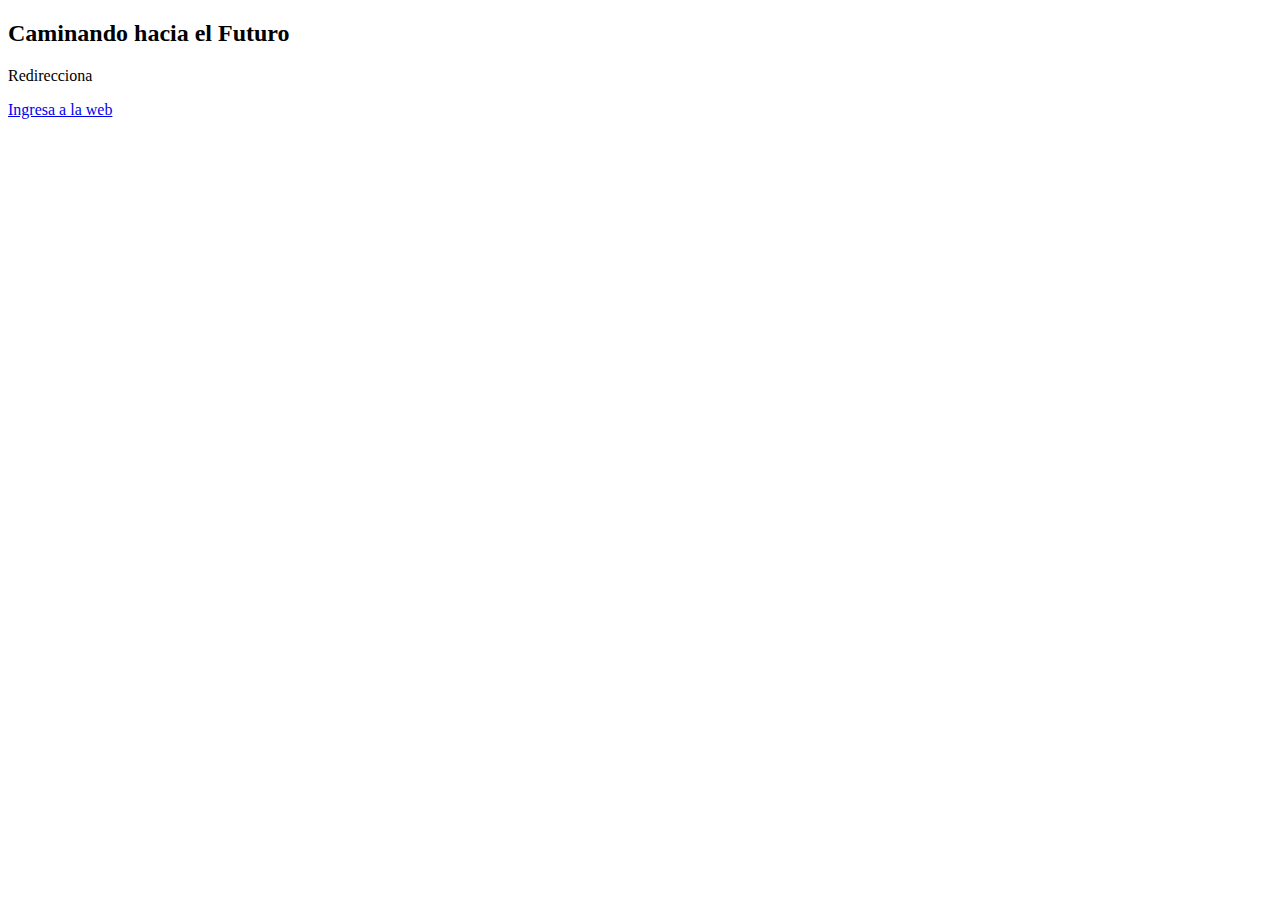
<file: index.html>
<!DOCTYPE html>
<html lang="en">
<head>
    <meta charset="UTF-8">
    <meta http-equiv="X-UA-Compatible" content="IE=edge">
    <meta name="viewport" content="width=device-width, initial-scale=1.0">
    <title>Login</title>
</head>
<body>
    <h2>Caminando hacia el Futuro</h2>    

    <div>
        <p>Redirecciona</p>
        <a href="login.html">Ingresa a la web</a>
    </div>
</body>
</html>
</file>
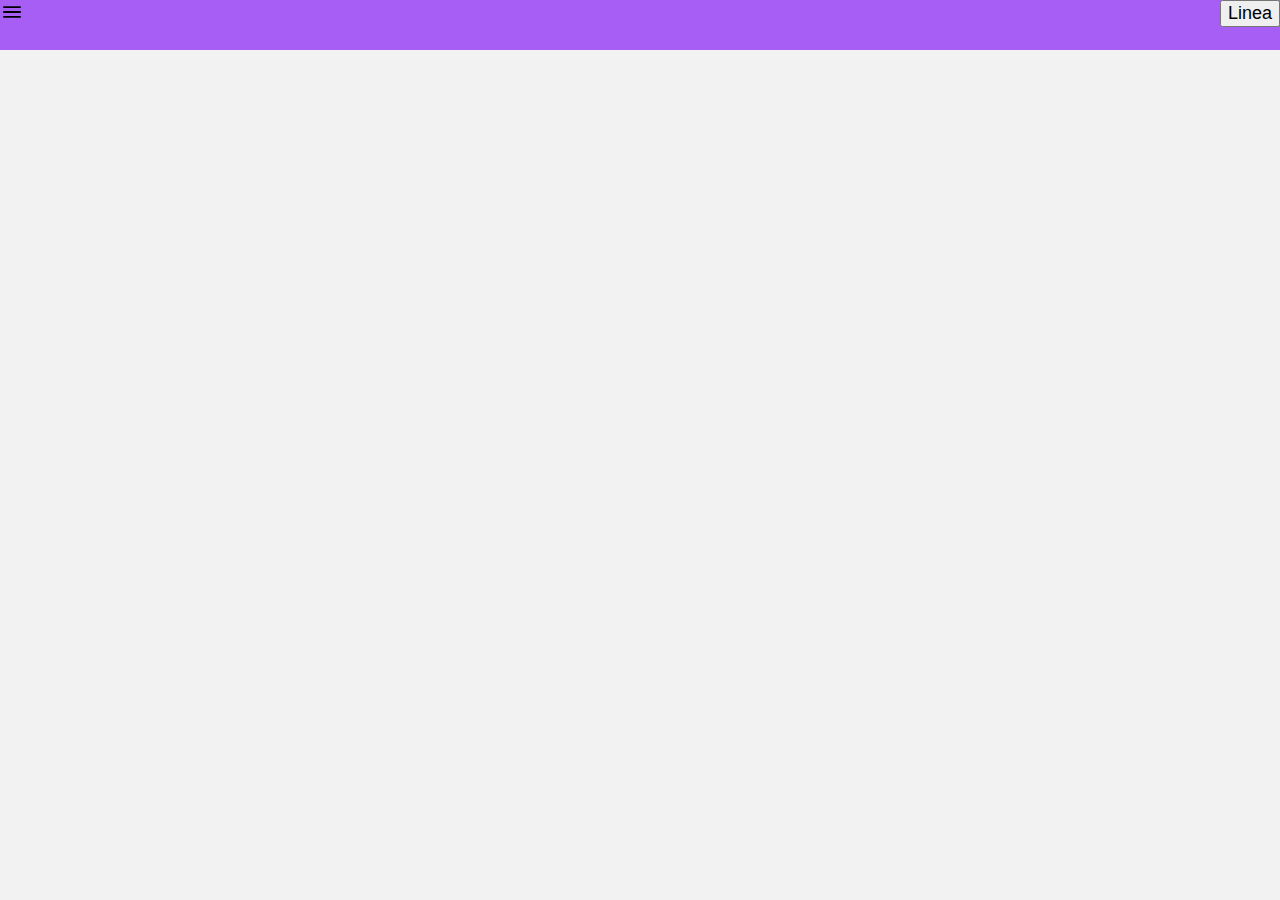
<file: factura.html>
<!DOCTYPE html>
<html lang="es">
<head>
    <meta charset="UTF-8">
    <meta http-equiv="X-UA-Compatible" content="IE=edge">
    <meta name="viewport" content="width=device-width, initial-scale=1.0">    
    <link rel="stylesheet" href="estilos/menudrawer.css">
    <link rel="stylesheet" href="estilos/home.css">
    <script src="JS/app.js"></script>
    
    <title>Factura</title>
</head>
<body>
    <header class="header">
        <nav class="navegation">
            <div>
                <label for="btn-menu"><svg class="Icon_icon__E0qve" height="24" width="24" viewBox="0 0 41 41"><path d="M5.5 30.5h30v-3.3h-30v3.3zm0-8.3h30v-3.3h-30v3.3zm0-11.7v3.3h30v-3.3h-30z"></path></svg>­­</label>
            </div>

            <div class="switch">
                <button type="button">Linea</button>
            </div>
        </nav>

        <input type="checkbox" id="btn-menu">
        <div class="menu-drawer">
            <div class="cont-menu">
                <nav>
                    <button>Perfil</button>
                    <button class="cont-menu__home" onclick="redireccion('home.html')">Inicio</button>
                    <button class="cont-menu__perfil" onclick="redireccion('Perfil.html')">Perfil</button>
                    <button class="cont-menu__factura" onclick="redireccion('factura.html')">Factura</button>
                    <button class="cont-menu__pago" onclick="redireccion('pago.html')">Pago</button>
                    <button class="cont-menu__cerrarSesion" onclick="cierreSesion()">Cerrar Sesión</button>
                    
                </nav>
                <div class="cierre" onclick="cierreSesion();">
                    <h2>Desea cerrar Sesión</h2>
                    <button class="cierre-si" onclick="redireccion('login.html')">Si</button>
                    <button class="cierre-no" onclick="redireccion('home.html')">No</button>
                </div>
                <label for="btn-menu" class="close-menu"><b>X</b></label>
               
            </div>
        </div>
    </header>  
    <main>   
       

    </main>
    
</body>
<script>validarUrl();</script>
</html>
</file>
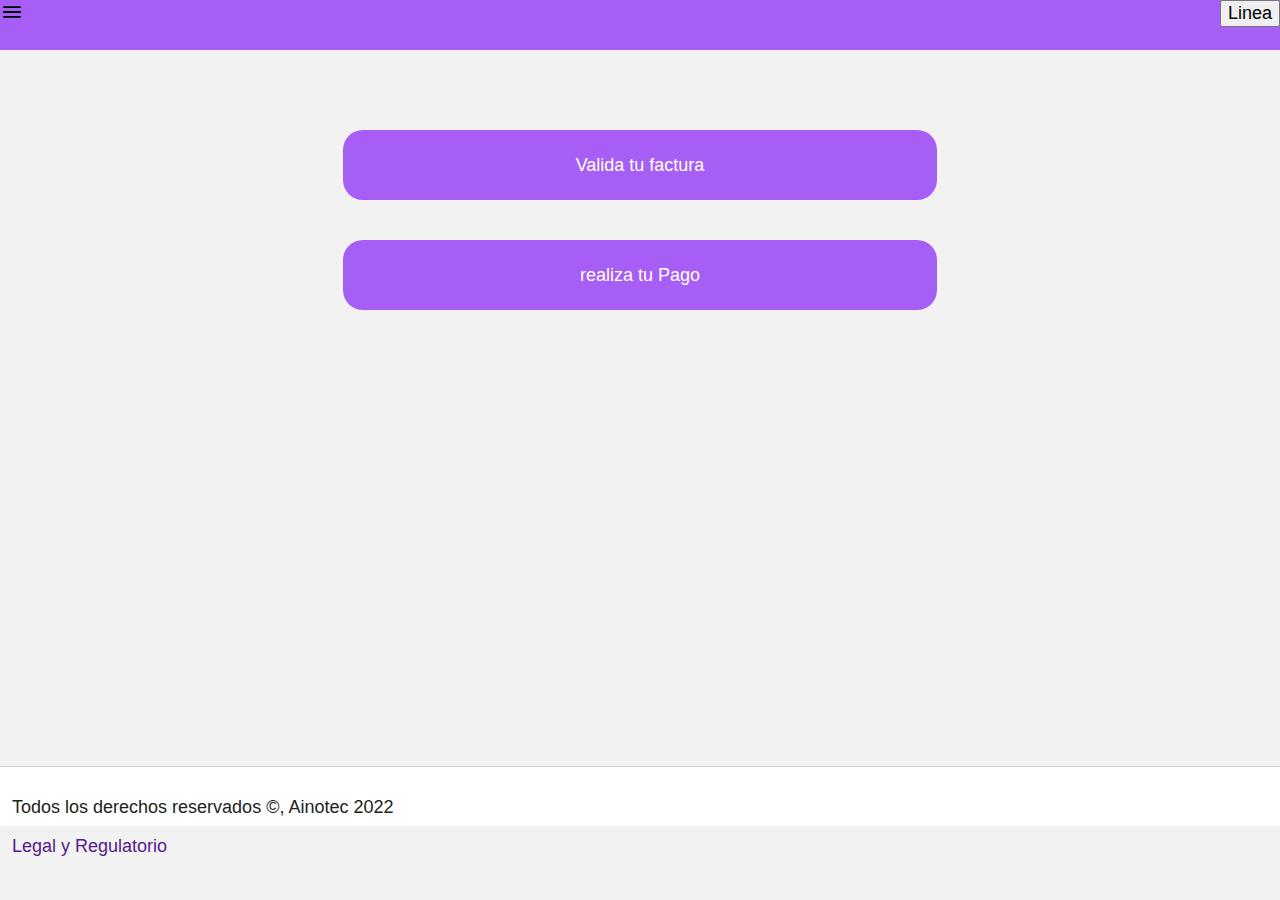
<file: home.html>
<!DOCTYPE html>
<html lang="es">
<head>
    <meta charset="UTF-8">
    <meta http-equiv="X-UA-Compatible" content="IE=edge">
    <meta name="viewport" content="width=device-width, initial-scale=1.0">
    <link rel="stylesheet" href="estilos/home.css">
    
    <title>Home</title>
</head>
<body>
    <header class="header">
        <nav class="navegation">
            <div>
                <label for="btn-menu"><svg class="Icon_icon__E0qve" height="24" width="24" viewBox="0 0 41 41"><path d="M5.5 30.5h30v-3.3h-30v3.3zm0-8.3h30v-3.3h-30v3.3zm0-11.7v3.3h30v-3.3h-30z"></path></svg>­­</label>
            </div>

            <div class="switch">
                <button type="button">Linea</button>
            </div>
        </nav>

        <input type="checkbox" id="btn-menu">
        <div class="menu-drawer">
            <div class="cont-menu">
                <nav>
                    <button>Perfil</button>
                    <button class="cont-menu__home" onclick="redireccion('home.html')">Inicio</button>
                    <button class="cont-menu__perfil" onclick="redireccion('Perfil.html')">Perfil</button>
                    <button class="cont-menu__factura" onclick="redireccion('factura.html')">Factura</button>
                    <button class="cont-menu__pago" onclick="redireccion('pago.html')">Pago</button>
                    <button class="cont-menu__cerrarSesion" onclick="cierreSesion()">Cerrar Sesión</button>
                    
                </nav>
                <div class="cierre" onclick="cierreSesion();">
                    <h2>Desea cerrar Sesión</h2>
                    <button class="cierre-si" onclick="redireccion('login.html')">Si</button>
                    <button class="cierre-no" onclick="redireccion('home.html')">No</button>
                </div>
                <label for="btn-menu" class="close-menu"><b>X</b></label>
            </div>
        </div>
    </header>
    <main class="main">
        <div class="home-factura">
            <button onclick="redireccion('factura.html');"><a>Valida tu factura</a></button>
        </div>
        
        <div class="home-pago">
            <button onclick="redireccion('pago.html');"><a>realiza tu Pago</a></button>
        </div>               

        <script src="JS/app.js"></script>
    </main>

    <footer>
        <div class="footer">
            <p>Todos los derechos reservados ©, Ainotec 2022</p>
            <a href="">Legal y Regulatorio</a>
        </div>
    </footer>
</body>
<script>validarUrl();</script>
</html>
</file>
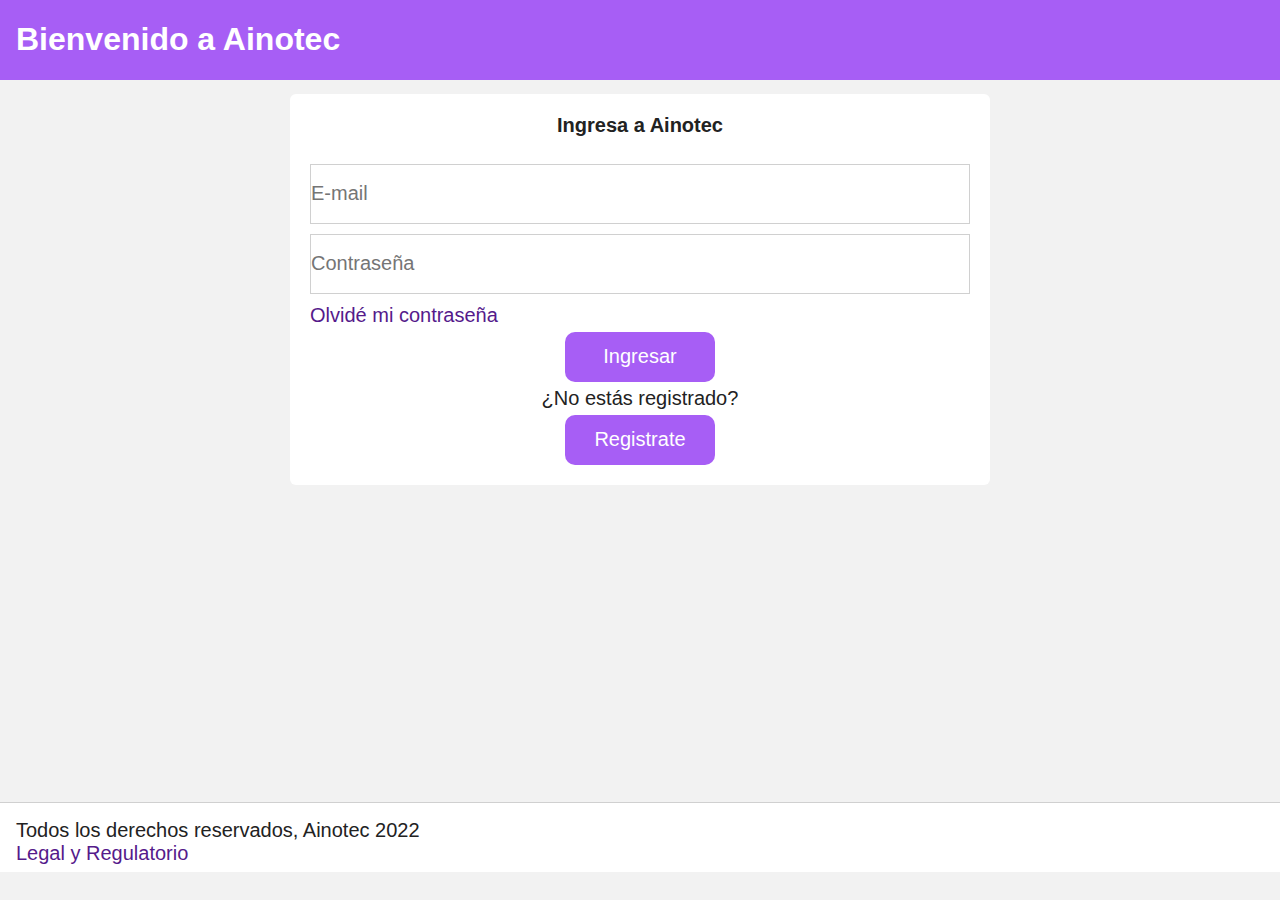
<file: login.html>
<!DOCTYPE html>
<html lang="en">
<head>
    <meta charset="UTF-8">
    <meta http-equiv="X-UA-Compatible" content="IE=edge">
    <meta name="viewport" content="width=device-width, initial-scale=1.0">
    <link rel="stylesheet" href="estilos/normalize.css">
    <link rel="stylesheet" href="estilos/estilos.css">
    
    <title>Login</title>
    
</head>
<body>
    <header>
        <div class="header-login">
            <h1>Bienvenido a Ainotec</h1>  
        </div>
    </header>
    <main>
        <div class="signin">
            <div class="signin-titulo">
                <h2>Ingresa a Ainotec</h2>
            </div>
            <div class="signin-email">
                <input type="email" id="email" placeholder="E-mail" required>
            </div>            
            <div class="signin-password">
                <input type="password" id="password" placeholder="Contraseña" required>
            </div>
            <div class="signin-forgetpass">
                <a href="">Olvidé mi contraseña</a>
            </div>
            <div class="signin-ingresar">
                <button id="ingresar" type="submit" onclick="login_validate(); login_user_ok()" on>Ingresar</button>
            </div>
            <div class="signin-register">
                <div class="signin-register__p">
                    <p href="">¿No estás registrado?</p>
                </div>
                <div class="signin-register__button">
                    <button onclick="redireccion('registro.html'); ">Registrate</button>
                </div>
                
            </div>
            
        </div>
       <script src="JS/app.js"></script>
       
    </main>
    <footer>
        <div class="footer">
            <p>Todos los derechos reservados, Ainotec 2022</p>
            <a href="">Legal y Regulatorio</a>
        </div>
    </footer>
   
</body>

</html>
</file>
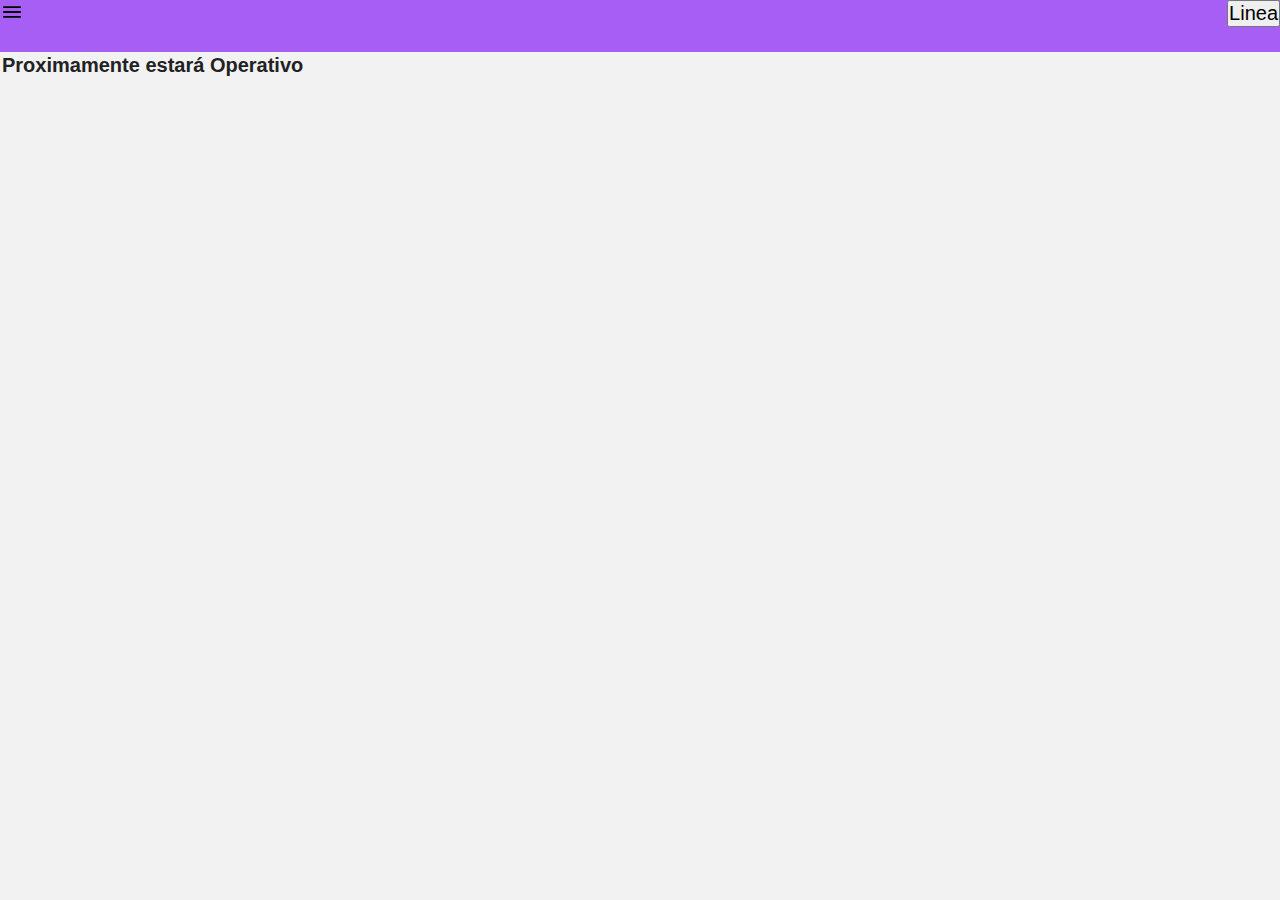
<file: pago.html>
<!DOCTYPE html>
<html lang="en">
<head>
    <meta charset="UTF-8">
    <meta http-equiv="X-UA-Compatible" content="IE=edge">
    <meta name="viewport" content="width=device-width, initial-scale=1.0">
    <link rel="stylesheet" href="estilos/home.css">
    <link rel="stylesheet" href="estilos/estilos.css">
    <script src="JS/app.js"></script>    
    <title>Pago</title>
</head>
<body> 
    <header class="header">
        <nav class="navegation">
            <div>
                <label for="btn-menu"><svg class="Icon_icon__E0qve" height="24" width="24" viewBox="0 0 41 41"><path d="M5.5 30.5h30v-3.3h-30v3.3zm0-8.3h30v-3.3h-30v3.3zm0-11.7v3.3h30v-3.3h-30z"></path></svg>­­</label>
            </div>

            <div class="switch">
                <button type="button">Linea</button>
            </div>
        </nav>

        <input type="checkbox" id="btn-menu">
        <div class="menu-drawer">
            <div class="cont-menu">
                <nav>
                    <button>Perfil</button>
                    <button class="cont-menu__home" onclick="redireccion('home.html')">Inicio</button>
                    <button class="cont-menu__perfil" onclick="redireccion('Perfil.html')">Perfil</button>
                    <button class="cont-menu__factura" onclick="redireccion('factura.html')">Factura</button>
                    <button class="cont-menu__pago" onclick="redireccion('pago.html')">Pago</button>
                    <button class="cont-menu__cerrarSesion" onclick="cierreSesion()">Cerrar Sesión</button>
                </nav>
                <div class="cierre" onclick="cierreSesion();">
                    <h2>Desea cerrar Sesión</h2>
                    <button class="cierre-si" onclick="redireccion('login.html')">Si</button>
                    <button class="cierre-no" onclick="redireccion('home.html')">No</button>
                </div>
                <label for="btn-menu" class="close-menu"><b>X</b></label>
                
            </div>
        </div>
    </header>  
    <main>
        <h1>Proximamente estará Operativo</h1>
    </main>
    
    
</body>
<script>validarUrl();</script>
</html>
</file>
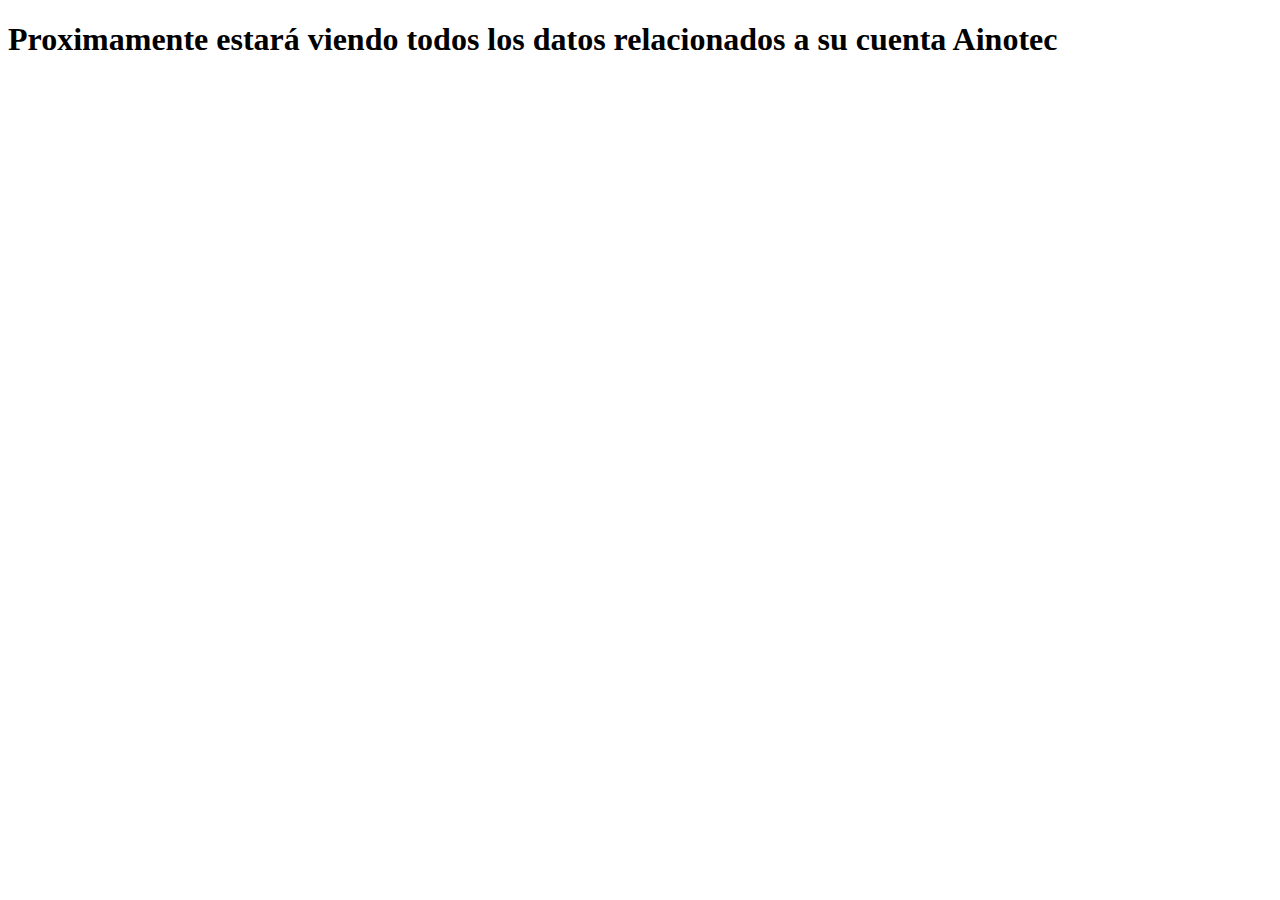
<file: perfil.html>
<!DOCTYPE html>
<html lang="es">
<head>
    <meta charset="UTF-8">
    <meta http-equiv="X-UA-Compatible" content="IE=edge">
    <meta name="viewport" content="width=device-width, initial-scale=1.0">
    <title>Perfil</title>
</head>
<body>
    <h1>Proximamente estará viendo todos los datos relacionados a su cuenta Ainotec</h1>
</body>
</html>
</file>
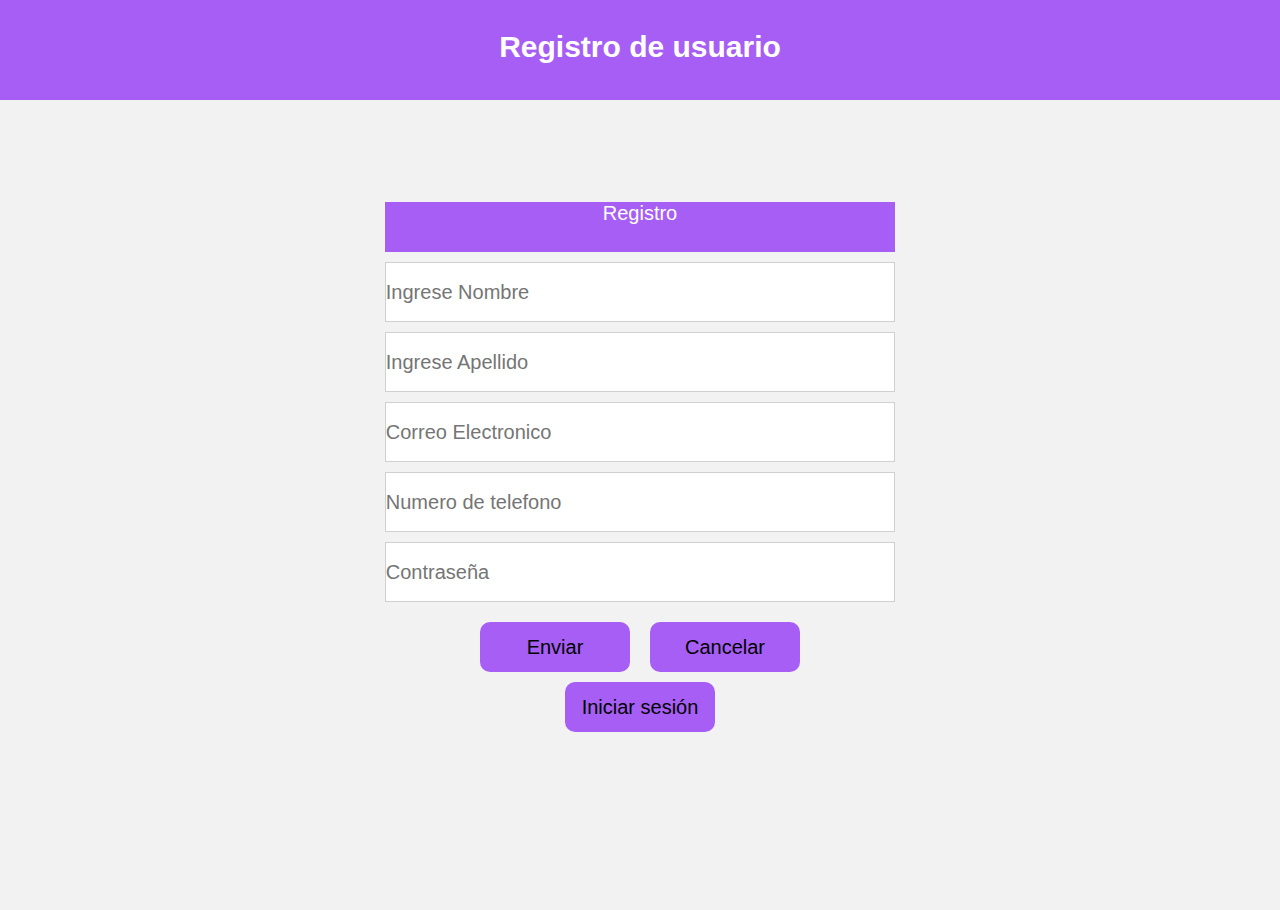
<file: registro.html>
<!DOCTYPE html>
<html lang="es">
<head>
    <meta charset="UTF-8">
    <meta http-equiv="X-UA-Compatible" content="IE=edge">
    <meta name="viewport" content="width=device-width, initial-scale=1.0">
    <link rel="stylesheet" href="estilos/estilos.css">
    <title>Registro</title>
</head>
<body>
    <header class="header-registro">
        <div>
            <h1>Registro de usuario</h1>
        </div>
    </header>

    <main class="main-registro">
        <div class="cont-registro">
            <label for="">Registro</label>
            <input class="cont-registro__nombre" type="text" placeholder="Ingrese Nombre" required>
            <input class="cont-registro__apellido" type="text" placeholder="Ingrese Apellido" required>
            <input class="cont-registro__email" type="email" placeholder="Correo Electronico" required>
            <input class="cont-registro__number" type="number" placeholder="Numero de telefono" required>
            <input class="cont-registro__pass" type="password" placeholder="Contraseña" required>
            <div class="cont-registro__btns">
                <button class="cont-registro__btn1" onclick="registro_validate()">Enviar</button>
                <button class="cont-registro__btn2">Cancelar</button>                
            </div>
            <div class="cont-registro__login">
                <button onclick="redireccion('login.html')" class="cont-registro__lbtnogin">Iniciar sesión</button>
            </div>
        </div>
    </main>
    
</body>
<script src="JS/app.js"></script>
</html>
</file>
<file: estilos/menudrawer.css>
*{
    box-sizing: border-box;
    font-family: 'Segoe UI', Tahoma, Geneva, Verdana, sans-serif;
    font-size: 18px;
    text-decoration: none;
}
body{
    background: #F2F2F2;
    color: #222222;
    max-width: 100%;
   
    margin: 0;
    padding: 0;
    display: block;
}
.main {
    height: 700px;
    padding-top: 0;
}
.navegation{
    display: flex;
    flex-direction: row;
    justify-content: space-between;
    background: #A75EF5;
   
}

#btn-menu{
    display: none;
}

.menu-drawer{
    position: absolute;
    background: rgba(0, 0, 0, 0.5) transparent;
    width: 100%;
    height: 100vh;
    top: 0; left: 0;
    transition: all 50ms ease;
    opacity: 0;
    visibility: hidden;
}

#btn-menu:checked ~ .menu-drawer{
    opacity: 1;
    visibility: visible;
}

.cont-menu{
    width: 100%;
    max-width: 250px;
    margin-top: 0;
    background: #A75EF5;;
    height: 100vh;
    position: relative;
    transition: all 50ms ease;
}
.cont-menu nav{
    transform: translateY(15%);
}

.cont-menu nav button{
    display: block;
    padding: 20px;
    margin-bottom: 10px;
    text-decoration: none;
    border: 5px solid transparent;
    width: 100%;
    background: transparent;
    text-align: left;
    
}
.cont-menu nav button a{  
    text-decoration: none;
    color: white;
    font-size: 26px;
    
}

.cont-menu nav button:hover{  
    border-left: 5px solid #F0EEF2;
    background: #8F2EF5;
}
.cont-menu label{
    position: absolute;
    right: -15px;
    top: 10px;    
    height: 20px;
}
.cont-menu label:hover{
    background-color: #8F2EF5;
}
</file>
<file: estilos/home.css>
*{
    box-sizing: border-box;
    font-family: 'Segoe UI', Tahoma, Geneva, Verdana, sans-serif;
    font-size: 18px;
    text-decoration: none;
}
body{
    background: #F2F2F2;
    color: #222222;
    max-width: 100%;
   
    margin: 0;
    padding: 0;
    display: block;
}
.main {
    position: relative;
    height: 700px;
    padding-top: 0;
    z-index: 0;
}
.navegation{
    display: flex;
    flex-direction: row;
    justify-content: space-between;
    background: #A75EF5;
   
}

#btn-menu{
    display: none;
}

.menu-drawer{
    position: absolute;
    background: rgba(0, 0, 0, 0.5) transparent;
    width: 100%;
    height: 100vh;
    top: 0; left: 0;
    transition: all 50ms ease;
    opacity: 0;
    visibility: hidden;
}

#btn-menu:checked ~ .menu-drawer{
    opacity: 1;
    visibility: visible;
}

.cierre{
    position: absolute;
    left: 300%;
    top: 50%;
    width: 100%;    
    display: flex;
    opacity: 0;
    justify-items: center;
    visibility: hidden;
    background-color: #8F2EF5;
    display: flex;
    flex-direction: column;
    border: 1px solid gray;
    border-radius: 30px;
    z-index: 10;
}

.cierre h2 {
    display: flex;
    justify-content: center;
}

.cierre-si {
    margin: 0 auto 1px auto;
    width: 100px;
}

.cierre-no {
    margin: 0 auto 1px auto;
    width: 100px;
}

.cont-menu{
    width: 100%;
    max-width: 250px;
    margin-top: 0;
    background: #A75EF5;;
    height: 100vh;
    position: relative;
    transition: all 50ms ease;
}
.cont-menu nav{
    transform: translateY(15%);
}

.cont-menu nav button{
    display: block;
    padding: 20px;
    margin-bottom: 10px;
    text-decoration: none;
    border: 5px solid transparent;
    width: 100%;
    background: transparent;
    text-align: left;
    text-decoration: none;
    color: white;
    font-size: 26px;
    
}


.cont-menu nav button:hover{  
    border-left: 5px solid #F0EEF2;
    background: #8F2EF5;
}
.cont-menu label{
    position: absolute;
    right: -15px;
    top: 10px;    
    height: 20px;
}
.cont-menu label:hover{
    background-color: #8F2EF5;
}

.main {
    width: 100%;
    max-width: 700px;    
    padding: 80px 20px;
    border-radius: 6px;  
    
    display: flex;
    flex-direction: column;
    margin: 0 auto 16px auto;        
}

.home-factura {
    display: flex;
    justify-content: center;
    
}

.home-factura button {
    width: 90%;
    height: 70px;
    margin-bottom: 40px;
    border-radius: 20px;
    background-color: #A75EF5;  
    border: transparent;  
}

.home-factura a{
    color: white;
}

.home-pago {
    display: flex;
    justify-content: center;
    
}

.home-pago button {
    width: 90%;
    height: 70px;
    margin-bottom: 40px;
    border-radius: 20px;
    background-color: #A75EF5;  
    border: transparent;  
}
.home-pago a{
    color: white;
}

.footer{
    width: 100%;
    height: 60px;
    padding-bottom: 0%;
    margin-bottom: 0%;
    background-color: white;
    padding: 12px;
    border-top: 1px solid #d0d0d0;
}
</file>
<file: estilos/estilos.css>
*{
    font-family: 'Segoe UI', Tahoma, Geneva, Verdana, sans-serif;
    font-size: 20px;
    margin: 0;
    padding: 0;
    box-sizing: border-box;
    text-decoration: none;
}

body{
    background: #F2F2F2;
    color: #222222;
    max-width: 100%;
  height: 700px;
    margin: 0;
    padding: 0;
    display: block;
}
main{
    min-height: 710px;
    display: flex;
    flex-direction: column;
    padding: 2px
}
/*Configuración para la pagina de Login*/
.header-login {
    width: 100%;
    height: auto;
    padding: 0 1em;
    background-color: #A75EF5;
    display: flex;
    align-items: center;
    margin-bottom: 0.75em;
    font-size: 16px;
    color: white;
}
.signin {
    width: 100%;
    max-width: 700px;    
    padding: 20px;
    border-radius: 6px;
    -webkit-box-orient: vertical;
    -webkit-box-direction: normal;
    background-color: white;
    display: flex;
    flex-direction: column;
    margin: 0 auto 16px auto;    
}
.footer{
    width: 100%;
    height: 70px;
    padding-bottom: 0%;
    margin-bottom: 0%;
    background-color: white;
    padding: 16px;
    border-top: 1px solid #d0d0d0;
}

.signin-titulo h2{
    text-align: center;
    height: 50px;
}

#email {
    width: 100%;
    height: 60px;
    margin-bottom: 10px;
    border: 1px solid #d0d0d0;    
}

#password {
    width: 100%;
    height: 60px;
    margin-bottom: 10px;
    border: 1px solid #d0d0d0;  
      
}

.signin-forgetpass {
    margin-bottom: 5px;
}

.signin-ingresar {
    display: flex;
    justify-content: center;    
}
.signin-ingresar button {
    border-radius: 10px;
    border: transparent;
    background-color: #A75EF5;
    height: 50px;
    width: 150px;
    color: white;
}



.signin-register{
    display: flex;
    justify-content: center;
    flex-direction: column;
}
.signin-register__p p {
    text-align: center;
    margin: 5px 0;
}
.signin-register__button {
    display: flex;
    justify-content: center;
}

.signin-register__button button{    
    border-radius: 10px;
    border: transparent;
    background-color: #A75EF5;
    height: 50px;
    width: 150px;
    color: white;
}



/*Estlos del Registro*/
.header-registro{   
    background-color: #A75EF5;
    height: 100px;
    
}

.header-registro div h1{       
    color: white;
    text-align: center;
    padding: 30px;
    font-size: 30px;    
}

.main-registro{
    margin-top: 100px;
    box-sizing: border-box;
}

.cont-registro{
    display: flex;
    flex-direction: column;
    padding: 0 30% ;
}
.cont-registro label{
    text-align: center;
    height: 50px;
    color: white;
    background-color: #A75EF5;
    margin-bottom: 10px;
}

.cont-registro input{
    width: 100%;
    height: 60px;
    margin-bottom: 10px;
    border: 1px solid #d0d0d0; 
}

.cont-registro__btns {
    display: flex;
    justify-content: center;
}
.cont-registro__btns button{
    padding: 10px;
    margin: 10px;
    border-radius: 10px;
    border: transparent;
    background-color: #A75EF5;
    height: 50px;
    width: 150px;
}

.cont-registro__login{
    display: flex;
    justify-content: center;
}

.cont-registro__login button{
    border-radius: 10px;
    border: transparent;
    background-color: #A75EF5;
    height: 50px;
    width: 150px;
}
</file>
